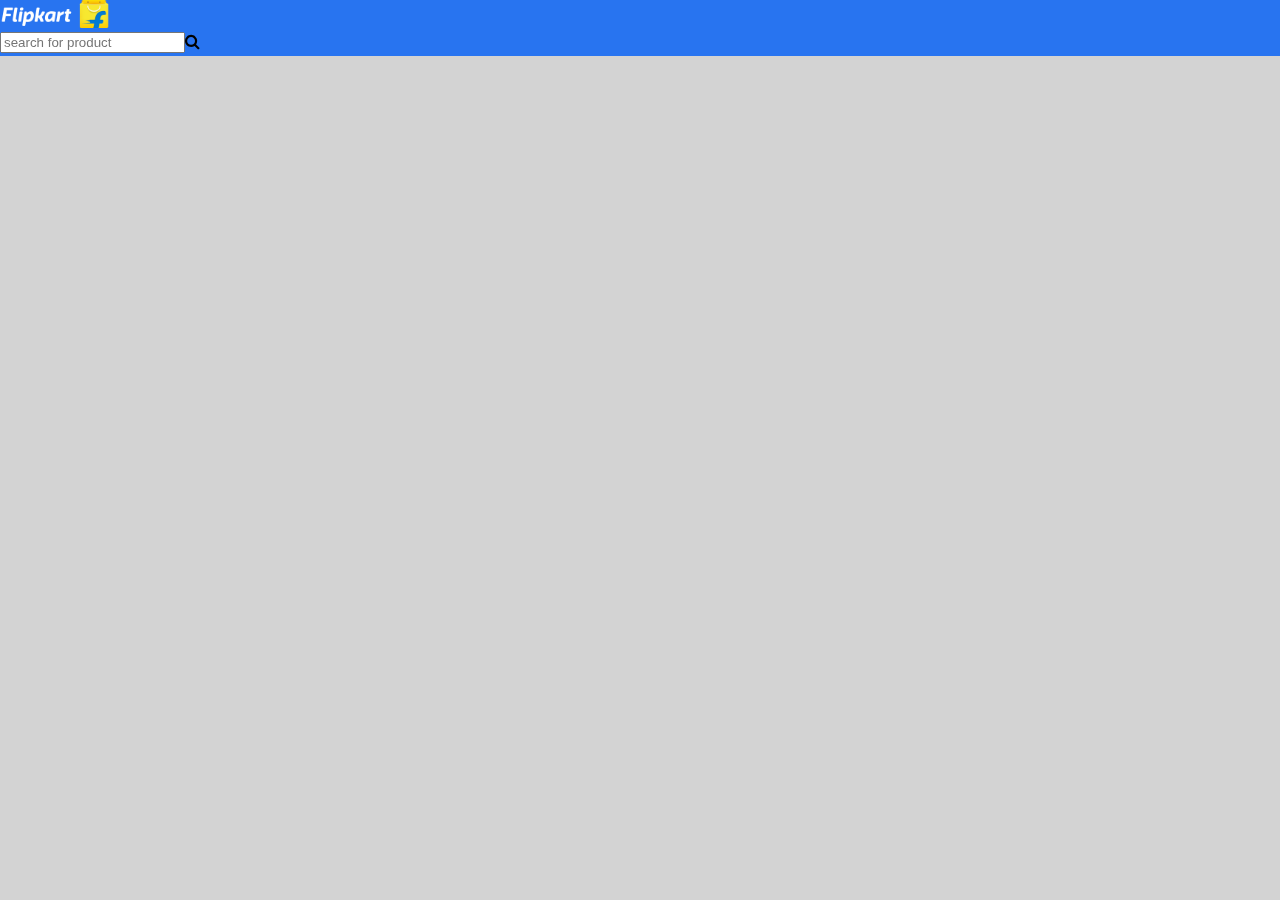
<file: index.html>
<!DOCTYPE html>
<html lang="en">
<head>
    <meta charset="UTF-8">
    <meta name="viewport" content="width=device-width, initial-scale=1.0">
    <meta http-equiv="X-UA-Compatible" content="ie=edge">
    <title>Flipcart</title>
    <link rel="stylesheet" href="font/css/font-awesome.css">
    <link rel="stylesheet" href="css/style.css">
</head>
<body bgcolor="lightgrey">
    <section id="header_section">
        <!-- logo section -->
        <div class="logoblock">
            <img src="image/logo.png" alt="logo" class="logo">
        </div>
        <!-- end of logo section -->
        <!--search section-->
        <div class="search">
            <input type="search" name="" id="" placeholder="search for product"><i class="fa fa-search" aria-hidden="true"></i>
        </div>
    </section><!---this is header_section block-->
</body>
</html>
</file>
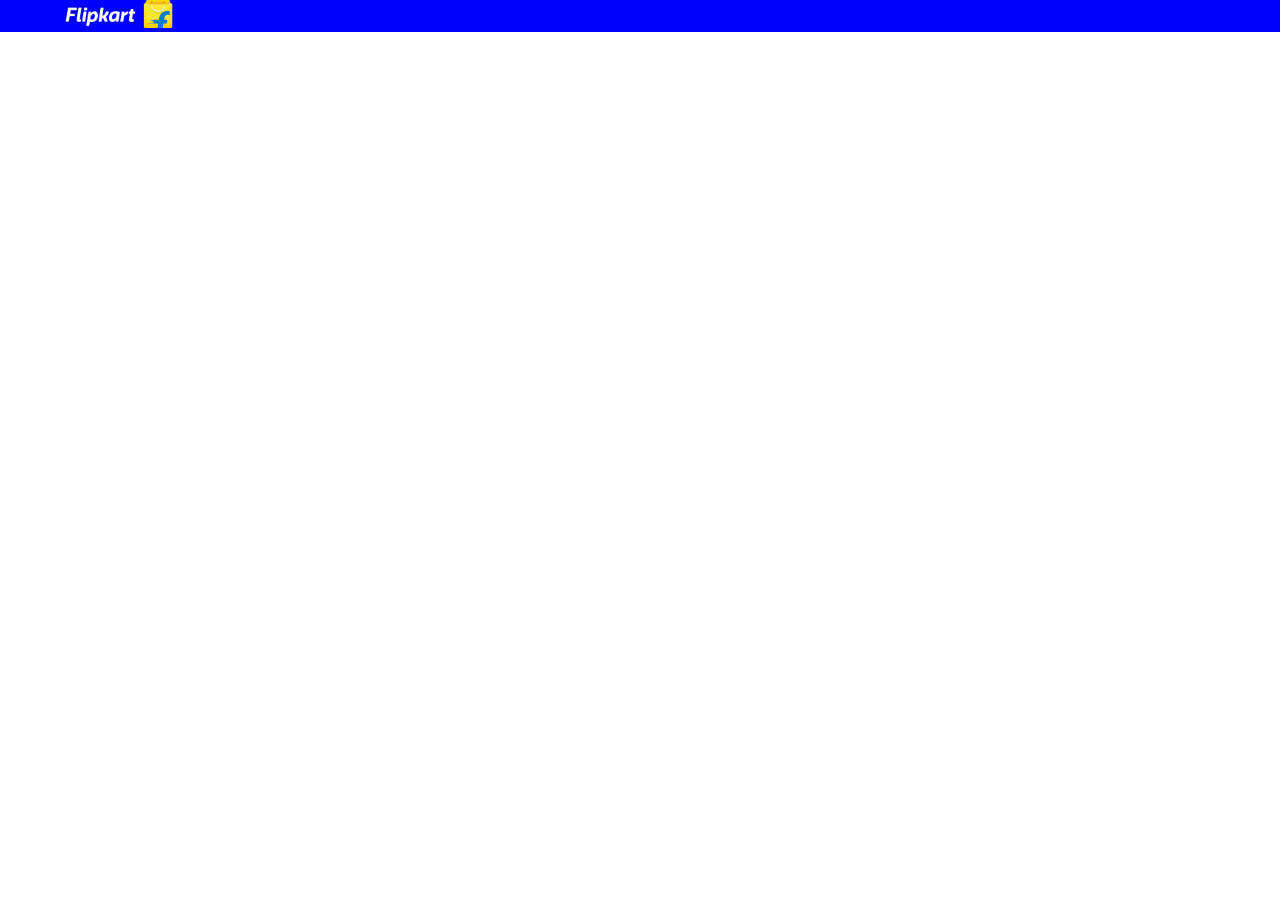
<file: index2.html>
<!DOCTYPE html>
<html lang="en">
<head>
    <meta charset="UTF-8"><!--to convert normal code into machine code(it converts into binary value)-->
    <meta name="descripction" content="this is a softwere training ceter"><!--for search engine optimization purpose we do all the meta tags-->
    <meta name="author" content="Pintu">
    <meta name="keywords" content="java , qspiders , python , testing"><!--to add keywords so that we can search from the keywords in the search engine-->
    <meta http-equiv="refresh" content="1000"><!--to refress the page in given time-->
    <meta name="viewport" content="width=device-width, initial-scale=1.0">
    <meta http-equiv="X-UA-Compatible" content="ie=edge"><!--so that it is compatible to internet explorer-->
    <title>flipcart</title>
    <link rel="stylesheet" href="css/style1.css">
</head>
<body>
    <section id="header">
        <div class="container">
            <div class="logoblock">
                <img width="110" src="image/logo.png" alt="logo">
            </div>
        </div>
    </section><!--header block-->
</body>
</html>
</file>
<file: css/style.css>
body{
    margin: 0 auto;
}
#header_section{
    margin: 0 auto;
    width: 960px;
    position: fixed;
    will-change: transform;
    width: 100%;
    height: 56px;
    z-index: 10;
    background-color: #2874f0;
}
.logoblock .logo{
    width: 110px;
}
</file>
<file: css/style1.css>
body {
    margin: 0px;
}
#header{
    background: blue;
}

.container {
    width: 90%;
    margin: 0 auto;
}
</file>
